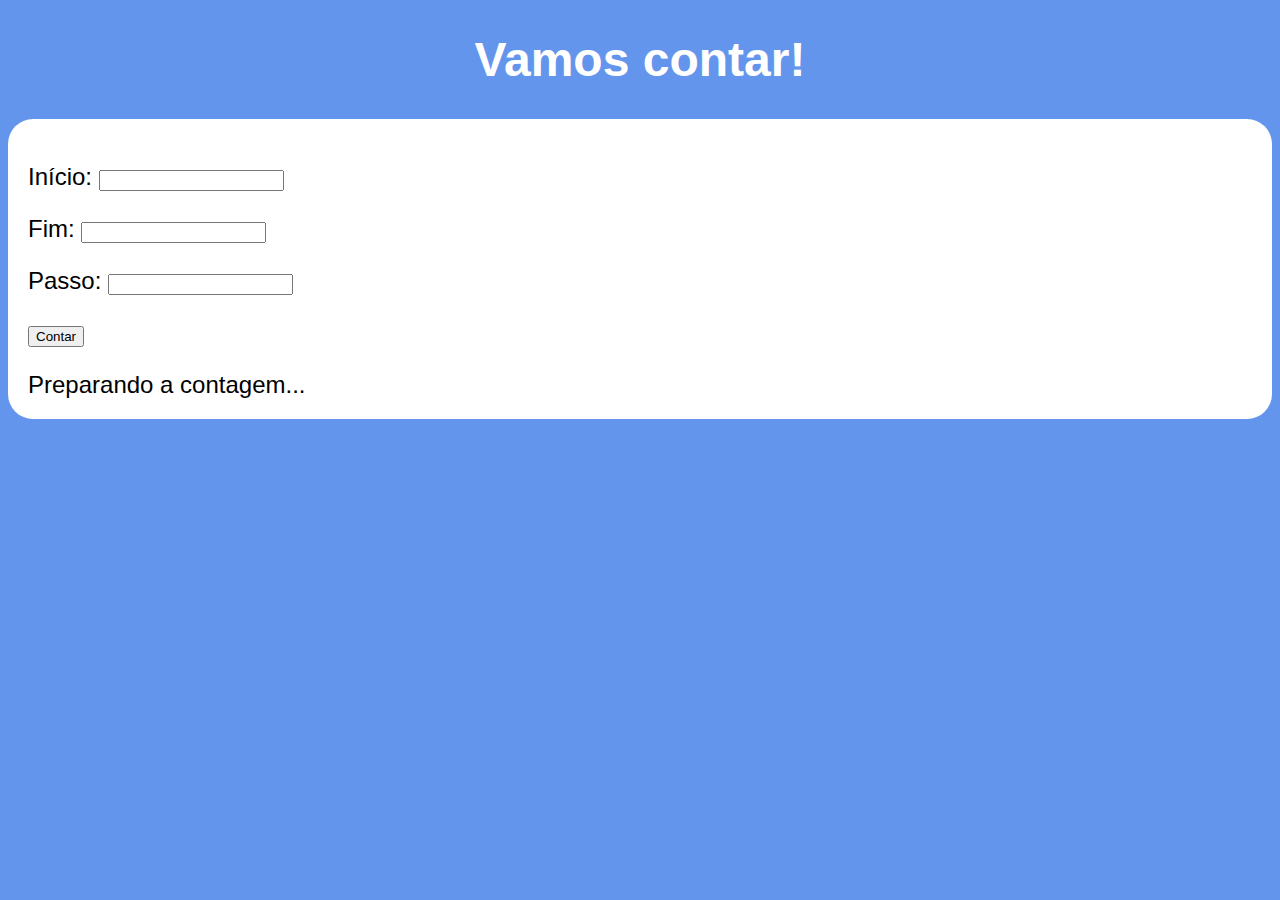
<file: exercicios/ex003/index.html>
<!DOCTYPE html>
<html lang="pt-br">
<head>
    <meta charset="UTF-8">
    <meta http-equiv="X-UA-Compatible" content="IE=edge">
    <meta name="viewport" content="width=device-width, initial-scale=1.0">
    <title>Contador</title>
    <link rel="stylesheet" href="style.css">
</head>
<body>
    <header>
        <h1>Vamos contar!</h1>
    </header>
    <section>
        <p>Início: <input type="number" name="inicio" id="inicio"></p>
        <p>Fim: <input type="number" name="fim" id="fim"></p>
        <p>Passo: <input type="number" name="passo" id="passo"></p>
        <p><input type="button" value="Contar" onclick="clicar()"></p>
        <div id = 'res'>
            Preparando a contagem...
        </div>
    </section>
    <script src="script.js"></script>
</body>
</html>
</file>
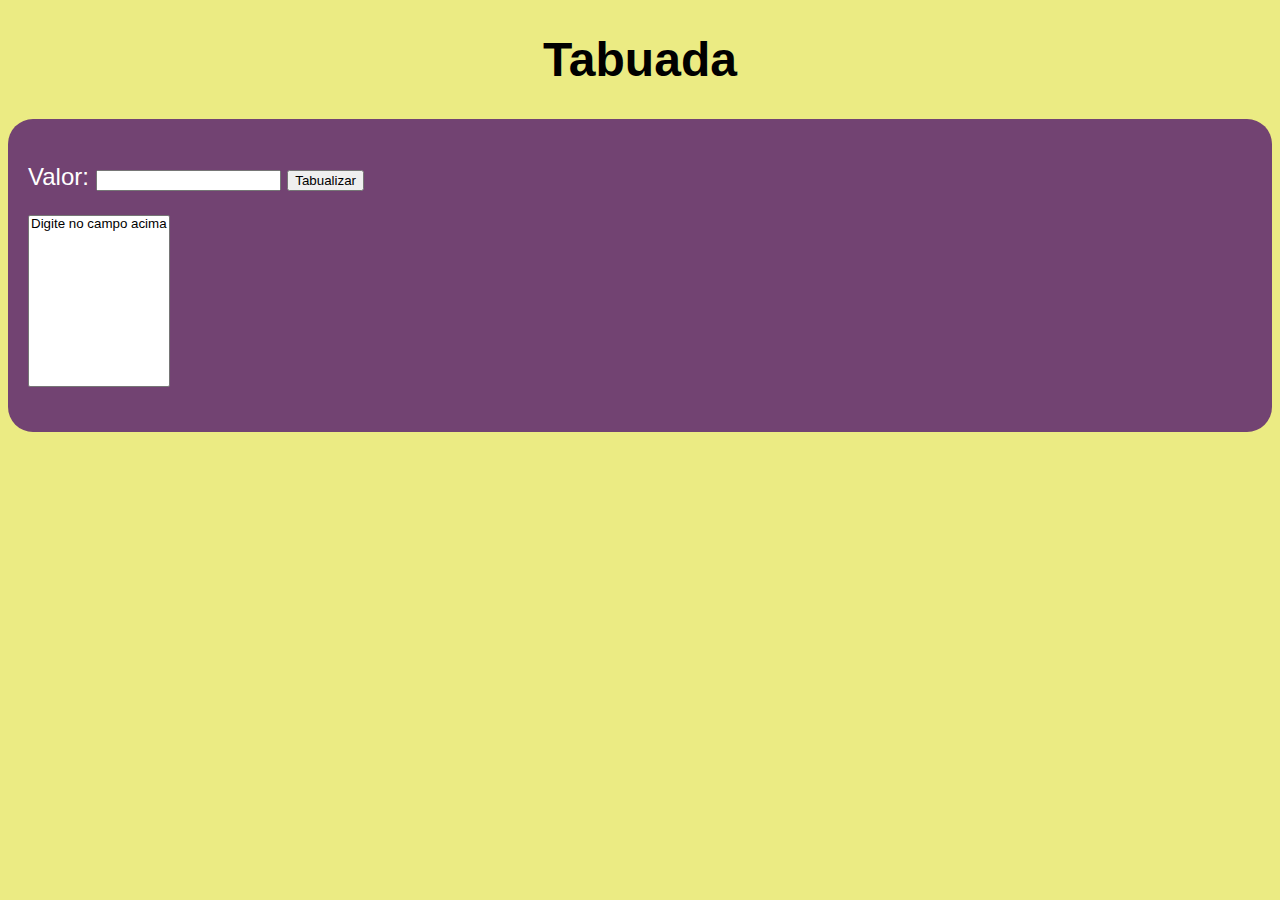
<file: exercicios/ex004/index.html>
<!DOCTYPE html>
<html lang="pt-br">
<head>
    <meta charset="UTF-8">
    <meta http-equiv="X-UA-Compatible" content="IE=edge">
    <meta name="viewport" content="width=device-width, initial-scale=1.0">
    <title>Tabuada</title>
    <link rel="stylesheet" href="style.css">
</head>
<body>
    <header>
        <h1>Tabuada</h1>
    </header>
    <section>
        <p>Valor: <input type="number" name="num" id="num">
                  <input type="button" value="Tabualizar" id="but">
        </p>
        <p><select name="tab" id="tab" size="10">
            <option>Digite no campo acima</option>
        </select></p>
    </section>
    <script src="script.js"></script>
</body>
</html>
</file>
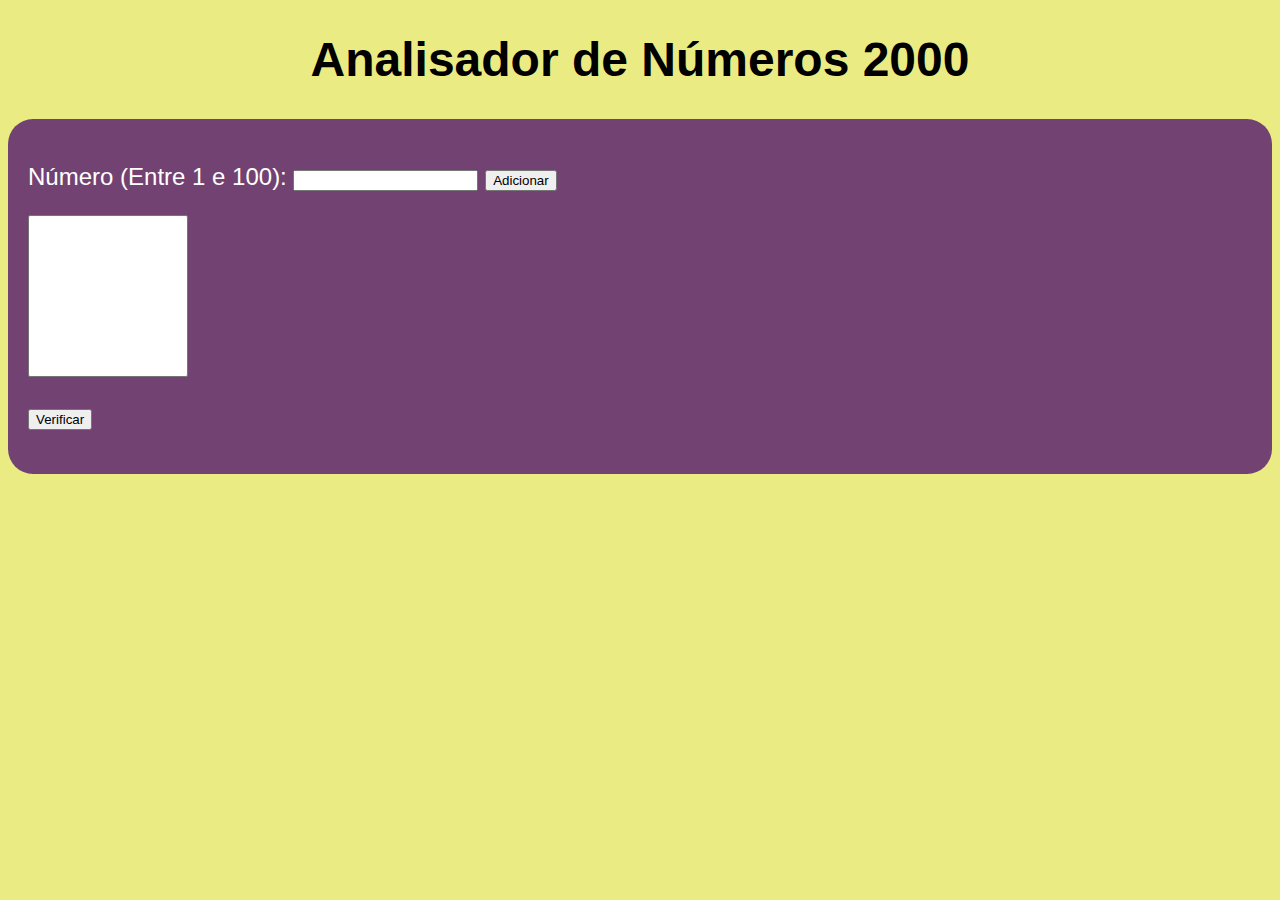
<file: exercicios/ex005/index.html>
<!DOCTYPE html>
<html lang="pt-br">
<head>
    <meta charset="UTF-8">
    <meta http-equiv="X-UA-Compatible" content="IE=edge">
    <meta name="viewport" content="width=device-width, initial-scale=1.0">
    <title>Analisador de Números</title>
    <link rel="stylesheet" href="style.css">
</head>
<body>
    <header>
        <h1>Analisador de Números 2000</h1>
    </header>
    <section>
        <p>Número (Entre 1 e 100): <input type="number" name="num" id="num">
                  <input type="button" value="Adicionar" id="but">
        </p>
        <p><select name="tab" id="tab" size="10">
        </select></p>
        <p><input type="button" value="Verificar" id="verificar"></p>
        <div id="res"></div>
    </section>
    
    <script src="script.js"></script>
</body>
</html>
</file>
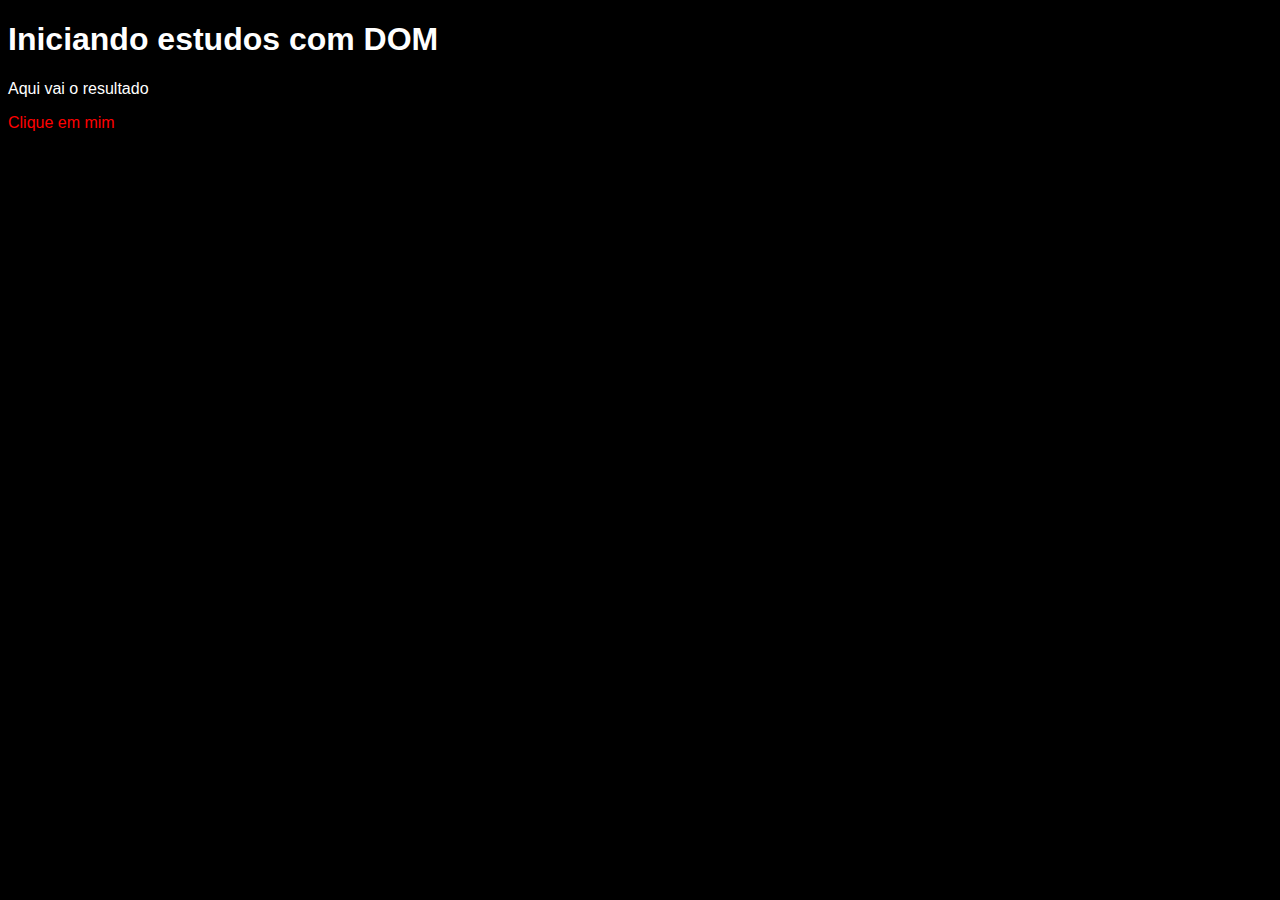
<file: aulas/aula04-09/ex005.html>
<!DOCTYPE html>
<html lang="pt-br">
<head>
    <meta charset="UTF-8">
    <meta http-equiv="X-UA-Compatible" content="IE=edge">
    <meta name="viewport" content="width=device-width, initial-scale=1.0">
    <title>Primeiros Passos com DOM</title>
    <style>
        body {
            background-color: black;
            color: white;
            font-family: Arial, Helvetica, sans-serif;
        }
    </style>
</head>
<body>
    <h1>Iniciando estudos com DOM</h1>
    <p>Aqui vai o resultado</p>
    <div id="msg">
        Clique em mim
    </div>
    <script>
        var corpo = document.body
        var p1 = document.querySelector('#msg')
        p1.style.color = 'red'
    </script>
</body>
</html>
</file>
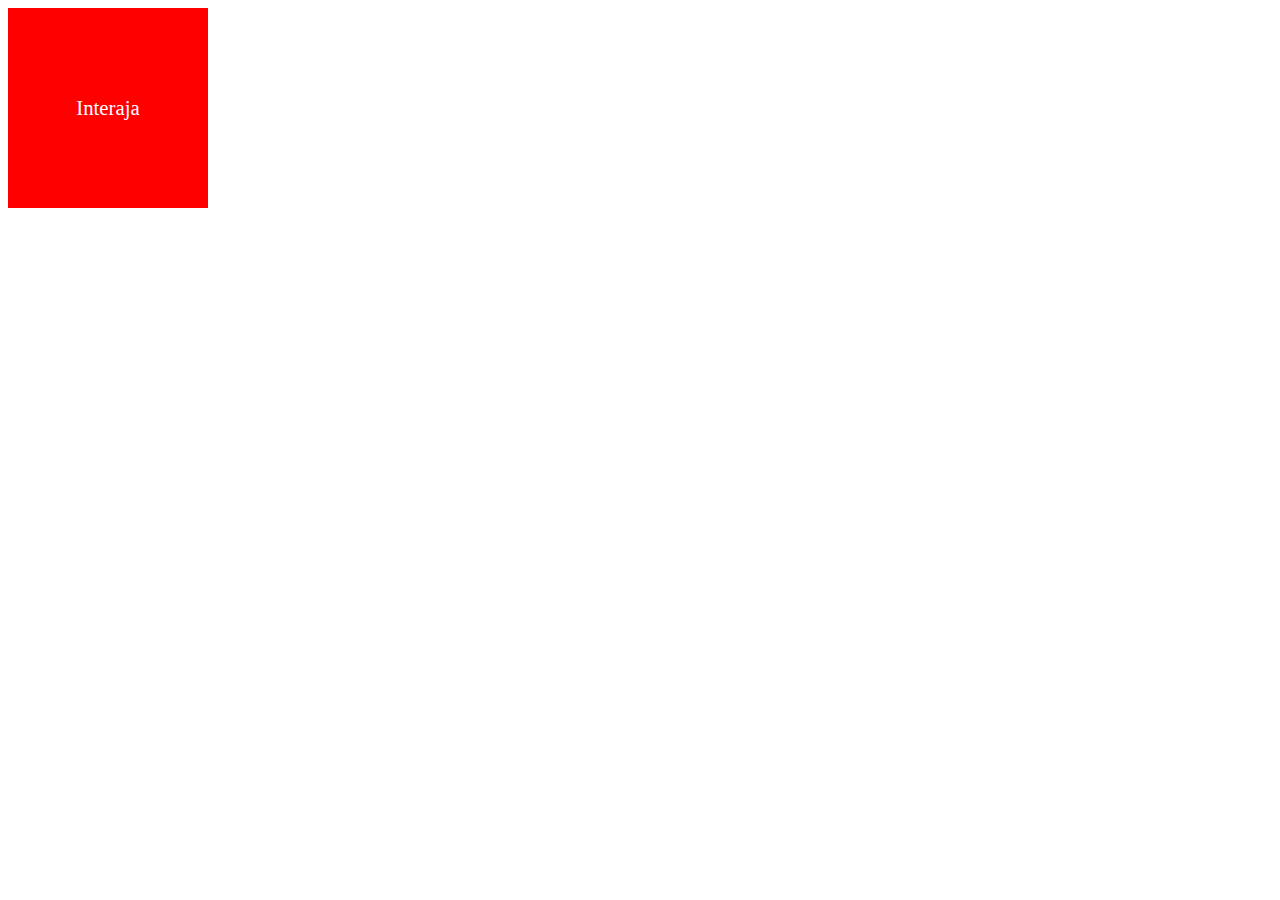
<file: aulas/aula10/ex006.html>
<!DOCTYPE html>
<html lang="pt-br">
<head>
    <meta charset="UTF-8">
    <meta http-equiv="X-UA-Compatible" content="IE=edge">
    <meta name="viewport" content="width=device-width, initial-scale=1.0">
    <title>Eventos DOM</title>
    <style>
        #area {
            background-color: red;
            color: white;
            width: 200px;
            height: 200px;
            line-height: 200px;
            text-align: center;
            font-size: 1.3em;
        }
    </style>
</head>
<body>
    <div id="area">
        Interaja
    </div>
    <script>
        var a = document.getElementById('area')
        a.addEventListener('click', clicar)
        a.addEventListener('mouseenter', entrar)
        a.addEventListener('mouseout', saiu) 

        function clicar() {
            a.innerText = 'Clicou!'
            a.style.background = 'blue'
        }

        function entrar() {
            a.innerText = 'Entrou!'
        }

        function saiu() {
            a.innerText = 'Saiu!'
        }

    </script>
</body>
</html>
</file>
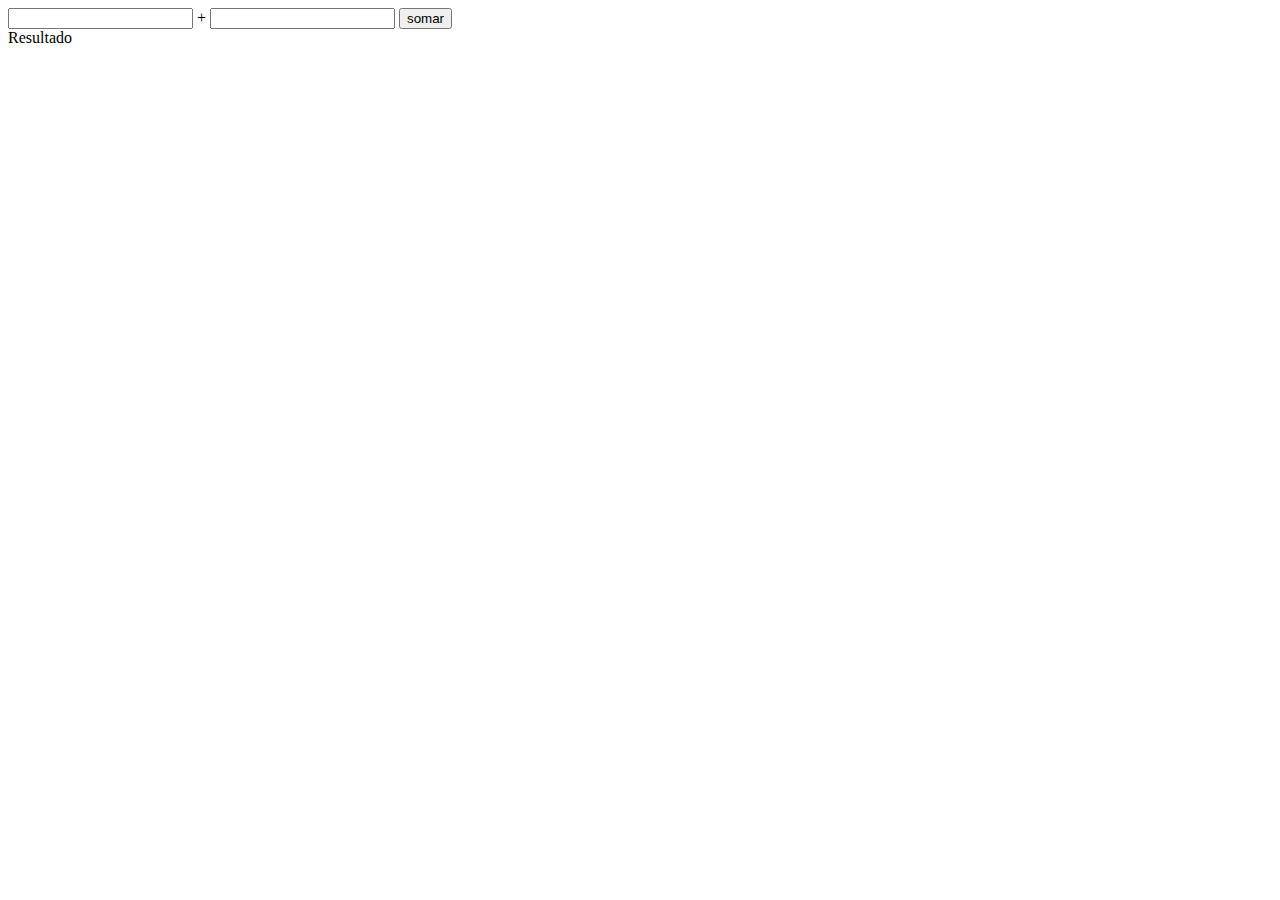
<file: aulas/aula10/ex007.html>
<!DOCTYPE html>
<html lang="pt-br">
<head>
    <meta charset="UTF-8">
    <meta http-equiv="X-UA-Compatible" content="IE=edge">
    <meta name="viewport" content="width=device-width, initial-scale=1.0">
    <title>Somando Números</title>
</head>
<body>
    <input type="number" name="n1" id="n1"> +
    <input type="number" name="n2" id="n2">
    <input type="button" value="somar" id='but'>
    <div id='res'>
        Resultado
    </div>

    <script>
        var but = document.getElementById('but')
        but.addEventListener('click', somar)
        
        function somar() {
            var tn1 = document.getElementById('n1')
            var tn2 = document.getElementById('n2')
            var res = document.getElementById('res')
            var n1 = Number(tn1.value)
            var n2 = Number(tn2.value)
            var s = n1 + n2 
            res.innerText = `A soma entre ${n1} e ${n2} é ${s}`
        }
    </script>
</body>
</html>
</file>
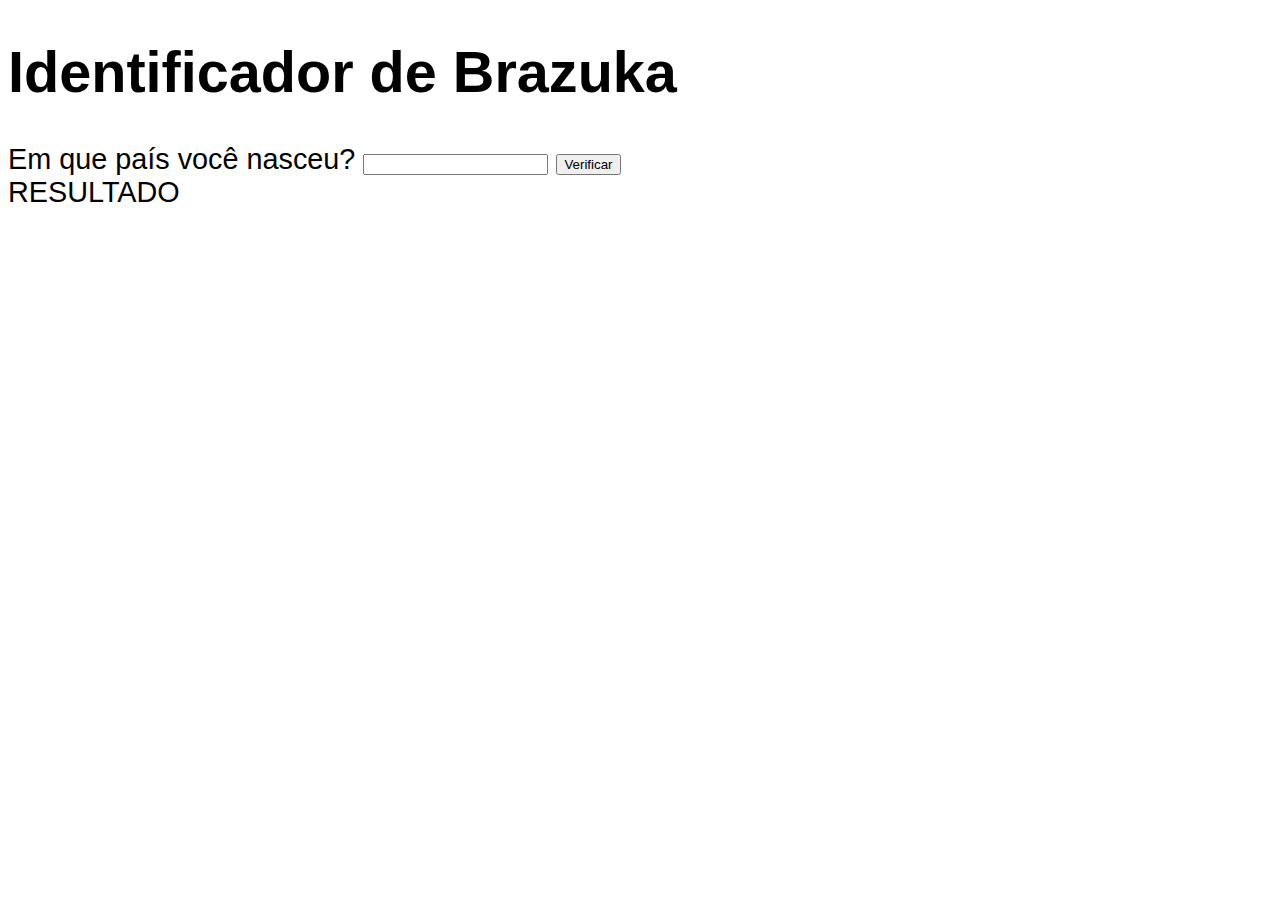
<file: aulas/aula11/ex009s.html>
<!DOCTYPE html>
<html lang="pt-br">
<head>
    <meta charset="UTF-8">
    <meta http-equiv="X-UA-Compatible" content="IE=edge">
    <meta name="viewport" content="width=device-width, initial-scale=1.0">
    <title>Nacionalidades</title>
    <style>
        body {
            font-family: Arial, Helvetica, sans-serif;
            font-size: 1.8em;
        }
    </style>
</head>
<body>
    <h1>Identificador de Brazuka</h1>
    Em que país você nasceu? <input type="text" name="tp1" id="tp1">
    <input type="button" value="Verificar" id="ver">
    <div id="res">
        RESULTADO
    </div>

    <script>
        var bver = document.querySelector('#ver')
      
        bver.addEventListener('click', clicar)


        function clicar() {
            if(document.getElementById('tp1').value.toUpperCase() == 'BRASIL') {
                document.getElementById('res').innerHTML = 'BRAZUKA!'
                document.body.style.background = 'yellow'
                document.body.style.color = 'green'
            }
            else {
                document.getElementById('res').innerHTML = 'NÃO É BRAZUKINHA!'
                document.body.style.background = 'black'
                document.body.style.color = 'red'
                
            }
        }
    </script>

</body>
</html>
</file>
<file: exercicios/ex003/style.css>
@charset "UTF-8";

body {
    background-color: cornflowerblue;
    font-family: Arial, Helvetica, sans-serif;
    font-size: 1.5em;
}

header {
    color: white;
    text-align: center;
}

section {
    background-color: white;
    border-radius: 25px;
    padding: 20px;
}
</file>
<file: exercicios/ex004/style.css>
@charset "UTF-8";

body {
    background-color: rgb(235, 235, 131);
    font-family: Arial, Helvetica, sans-serif;
    font-size: 1.5em;
}

header {
    color: black;
    text-align: center;
}

section {
    color: white;
    background-color: rgb(114, 67, 114);
    border-radius: 25px;
    padding: 20px;
}
</file>
<file: exercicios/ex005/style.css>
@charset "UTF-8";

body {
    background-color: rgb(235, 235, 131);
    font-family: Arial, Helvetica, sans-serif;
    font-size: 1.5em;
}

header {
    color: black;
    text-align: center;
}

section {
    color: white;
    background-color: rgb(114, 67, 114);
    border-radius: 25px;
    padding: 20px;
}

select {
    width: 160px;
}
</file>
